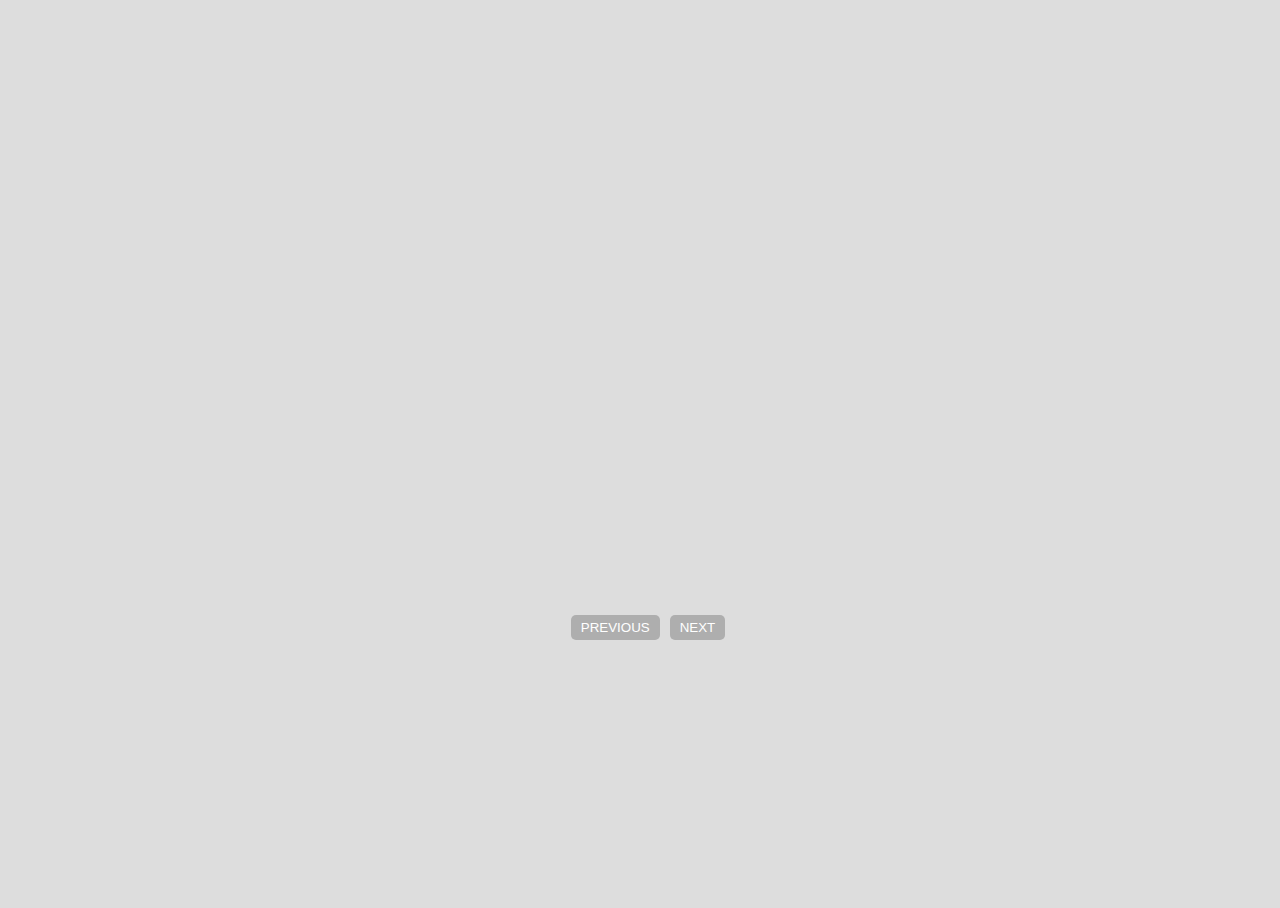
<file: src/example/index.html>
<!DOCTYPE html>
<html lang="en" style="height: 100%">
  <head>
    <meta charset="utf-8" />
    <title>D3-ASEQ Example</title>
    <link rel="stylesheet" type="text/css" href="style.css" />
    <script src="https://d3js.org/d3.v7.min.js"></script>
  </head>
  <body
    style="
      width: 100%;
      height: 100%;
      background-color: rgb(221, 221, 221);
      display: flex;
      flex-direction: column;
      justify-content: center;
      align-items: center;
    "
  >
    <div style="display: flex">
      <div style="display: flex; flex-direction: column; align-items: center">
        <div id="visualization" style="width: 700px; height: 350px"></div>
        <div style="display: flex; margin-top: 20px; gap: 10px">
          <button id="prev" class="nav-button">PREVIOUS</button>
          <button id="next" class="nav-button">NEXT</button>
        </div>
        <p id="step" style="font-family: sans-serif;"></p>
      </div>
    </div>
    <script
      type="module"
      src="./createSequence.js"
    ></script>
  </body>
</html>
</file>
<file: src/example/style.css>
.nav-button {
  color: white;
  background-color: rgb(174, 174, 174);
  padding: 5px;
  padding-left: 10px;
  padding-right: 10px;
  border: none;
  border-radius: 5px;
  cursor: pointer;
}

.nav-button:focus {
  background-color: black;
}
</file>
